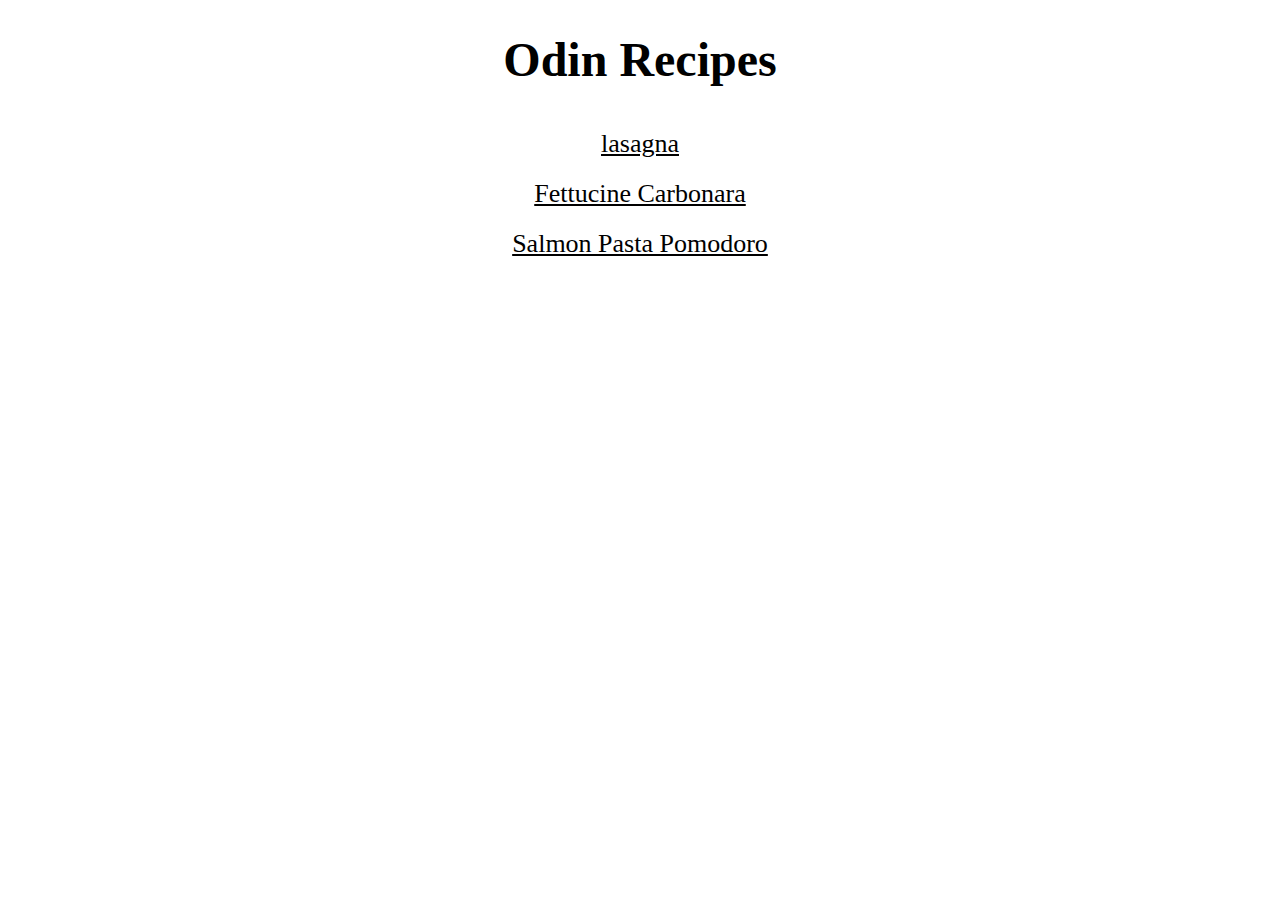
<file: index.html>
<!DOCTYPE html>
<html lang="en">
<head>
    <meta charset="UTF-8">
    <meta name="viewport" content="width=device-width, initial-scale=1.0">
    <title>Odin-Recipe</title>
    <link rel="stylesheet" href="style.css">
</head>
<body>
    <h1>Odin Recipes</h1>
<div class="container">
    <a href="./recipes/lasagna.html">lasagna</a>
    <a href="./recipes/carbonara.html">Fettucine Carbonara</a>
    <a href="./recipes/pomodora.html">Salmon Pasta Pomodoro</a>
</div>
</body>
</html>
</file>
<file: style.css>
.container{
   display: flex;
   flex-direction: column;
   justify-content: center;
align-items: center;
}
h1{
text-align: center;
font-size: 48px;
}
h3{
    color: brown;
    margin:0px;
}
h4{
    font-size: 25px;
    margin: 0px;
}
   

a{
    margin: 10px;
    color: black;
    font-size: 26px;

}
</file>
